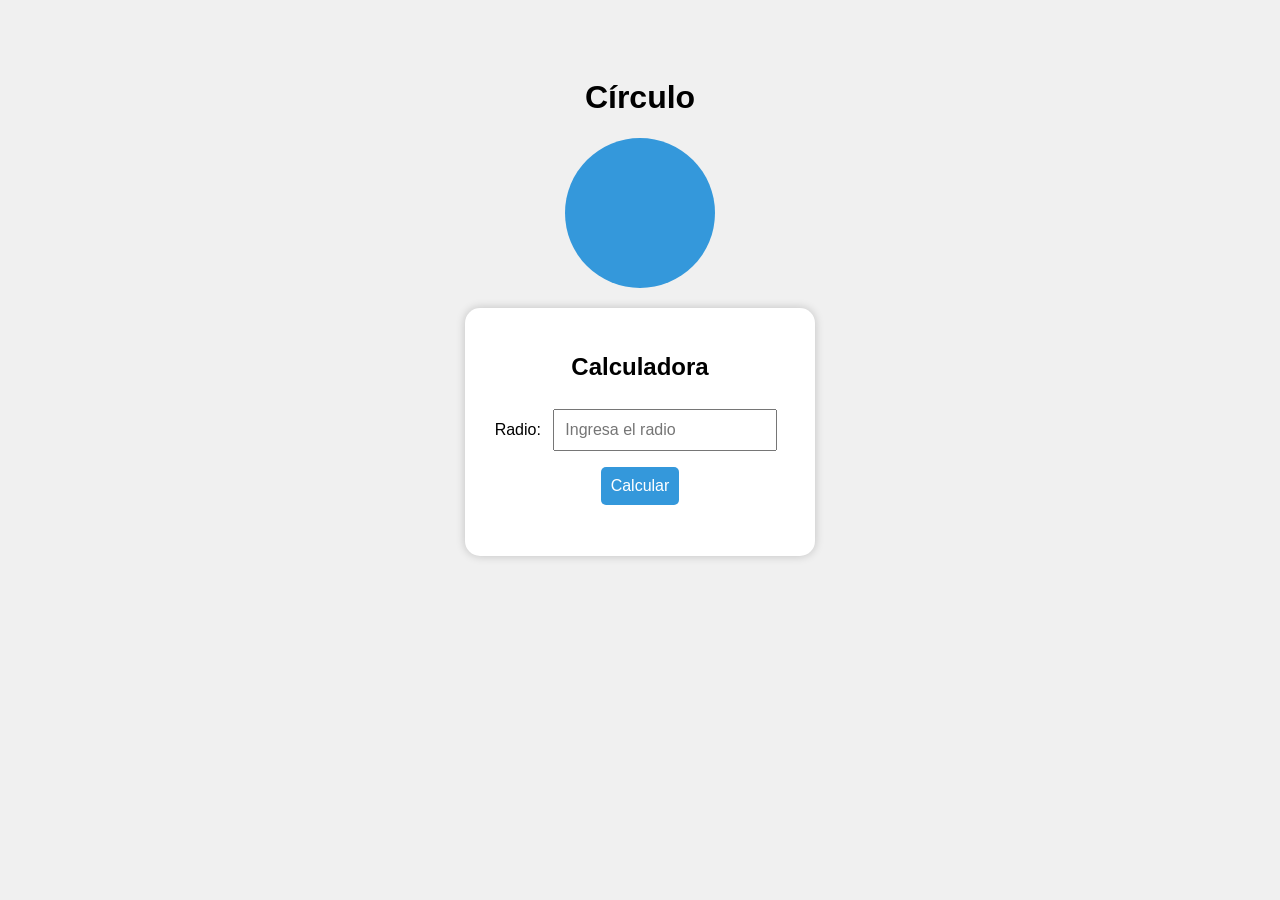
<file: Practica3_304/templates/circulo.html>
<!DOCTYPE html>
<html lang="es">
<head>
    <meta charset="UTF-8">
    <meta name="viewport" content="width=device-width, initial-scale=1.0">
    <title>Área y Perímetro de un Círculo</title>

    <style>
        body {
            font-family: Arial, sans-serif;
            text-align: center;
            background-color: #f0f0f0;
            padding: 50px;
        }

        .circulo {
            width: 150px;
            height: 150px;
            background-color: #3498db;
            border-radius: 50%;
            margin: 20px auto;
        }

        .calculadora {
            background-color: white;
            padding: 25px;
            border-radius: 15px;
            width: 300px;
            margin: auto;
            box-shadow: 0 0 10px rgba(0,0,0,0.2);
        }

        input, button {
            padding: 10px;
            margin: 8px;
            font-size: 16px;
        }

        button {
            background-color: #3498db;
            color: white;
            border: none;
            border-radius: 5px;
            cursor: pointer;
        }

        button:hover {
            background-color: #217dbb;
        }
    </style>
</head>

<body>

    <h1>Círculo</h1>

    <div class="circulo"></div>

    <div class="calculadora">
        <h2>Calculadora</h2>

        <label>Radio:</label>
        <input type="number" id="radio" placeholder="Ingresa el radio">

        <br>

        <button onclick="calcular()">Calcular</button>

        <h3 id="resultado"></h3>
    </div>

    <script>
        function calcular() {
            let radio = parseFloat(document.getElementById("radio").value);

            if (radio <= 0 || isNaN(radio)) {
                document.getElementById("resultado").innerHTML =
                    "Ingresa un radio válido.";
                return;
            }

            // Fórmula del área: π × r²
            let area = Math.PI * radio * radio;

            // Fórmula del perímetro: 2 × π × r
            let perimetro = 2 * Math.PI * radio;

            document.getElementById("resultado").innerHTML =
                "Área: " + area.toFixed(2) + "<br>" +
                "Perímetro: " + perimetro.toFixed(2);
        }
    </script>

</body>
</html>
</file>
